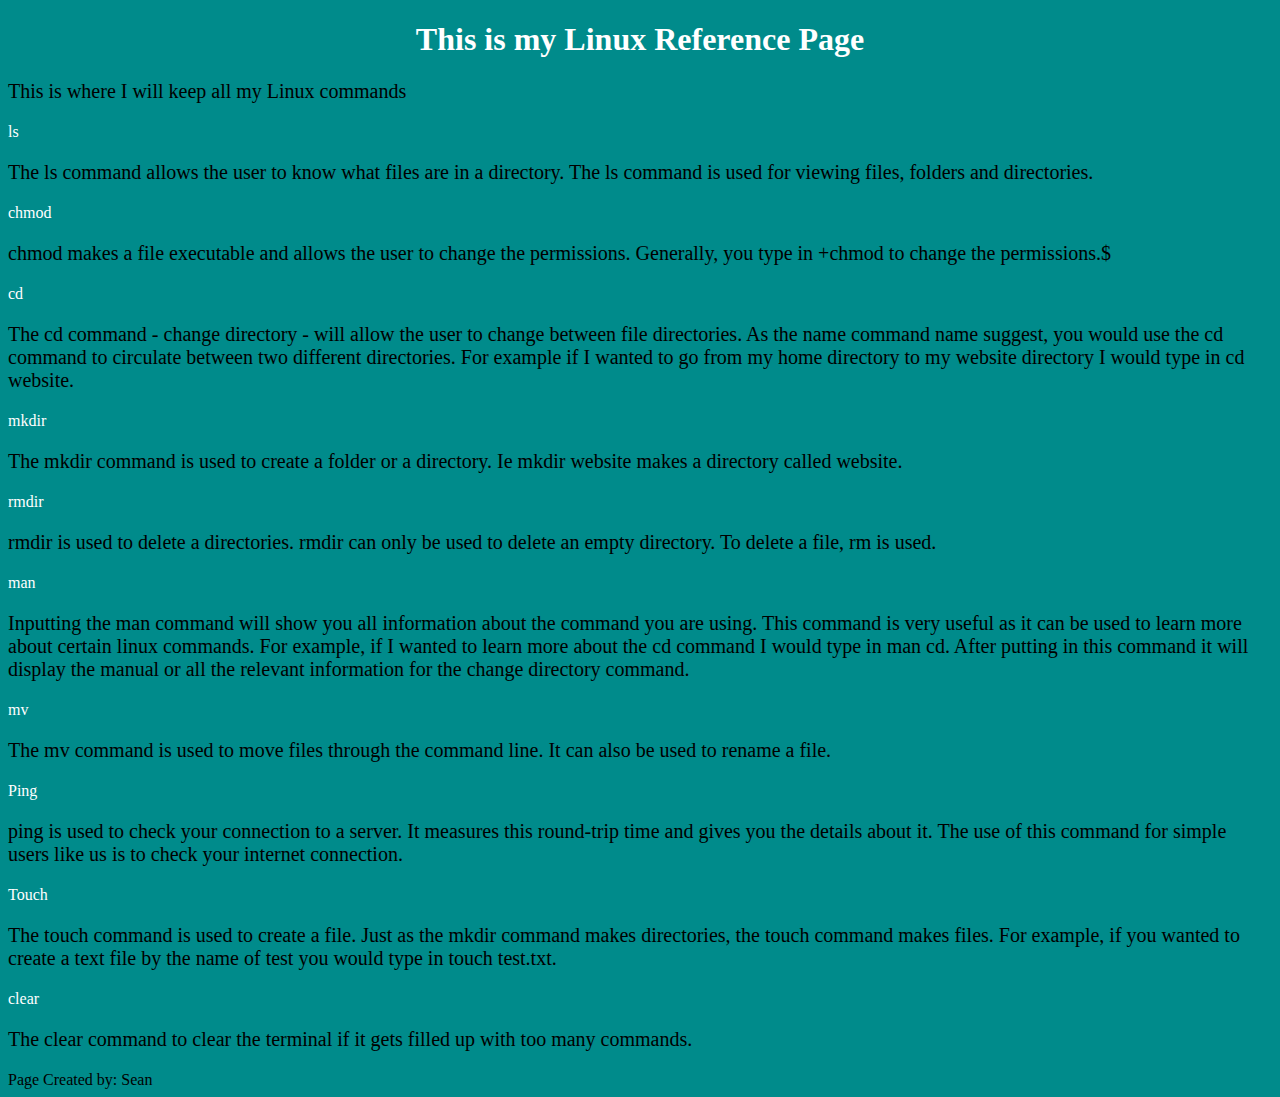
<file: newpage.html>
<!DOCTYPE html>
<html>
<head>
<head>
        <meta charset="utf-8">
        <title>Student10 Page</title>
        <link rel="stylesheet" type="text/css" href="mystyle1.css">
</head>
  <title>Linux Reference Page</title>
<body>
 
 <h1 style="text-align:center;"> This is my Linux Reference Page</h1>
 <p>This is where I will keep all my Linux commands</p>
 <li> ls
</li>
<p>The ls command allows the user to know what files are in a directory. The ls command is used for viewing files, folders and directories.</p>
<li>chmod </li>
<p>chmod makes a file executable and allows the user to change the permissions. Generally, you type  in +chmod to change the permissions.$
</p>
<li>cd </li>
<p>The cd command - change directory - will allow the user to change between file directories. As the name command name suggest, you would use the cd command to circulate between two different directories. For example if I wanted to go from my home directory to my website directory I would type in cd website.
</p>
<li>mkdir</li>
<p>The mkdir command is used to create a folder or a directory. Ie mkdir website makes a directory called website.
</p>
<li>rmdir </li>
<p>rmdir is used to delete a directories. rmdir can only be used to delete an empty directory. To delete a file, rm is used.
</p>
<li>man </li>
<p>Inputting the man command will show you all information about the command you are using. This command is very useful as it can be used to learn more about certain linux commands. For example, if I wanted to learn more about the cd command I would type in man cd. After putting in this command it will display the manual or all the relevant information for the change directory command.
</p>
<li>mv</li>
<p>The mv command is used to move files through the command line. It can also be used to rename a file. 
</p>
<li>Ping </li>
<p>ping is used to check your connection to a server. It measures this round-trip time and gives you the details about it. The use of this command for simple users like us is to check your internet connection.
</p>
<li>Touch </li>
<p>The touch command is used to create a file. Just as the mkdir command makes directories, the touch command makes files. For example, if you wanted to create a text file by the name of test you would type in touch test.txt.
</p>
<li>clear</li>
<p> The clear command to clear the terminal if it gets filled up with too many commands. 
</p>
Page Created by: Sean</li>
</body>
</html>
</file>
<file: mystyle1.css>
body{
	background-color:#008B8B;
;
}

h1 {
	color: white;
}

p{
	font-family:verdana;
	font-size:20px;
}
li {
	color:white;
{
</file>
